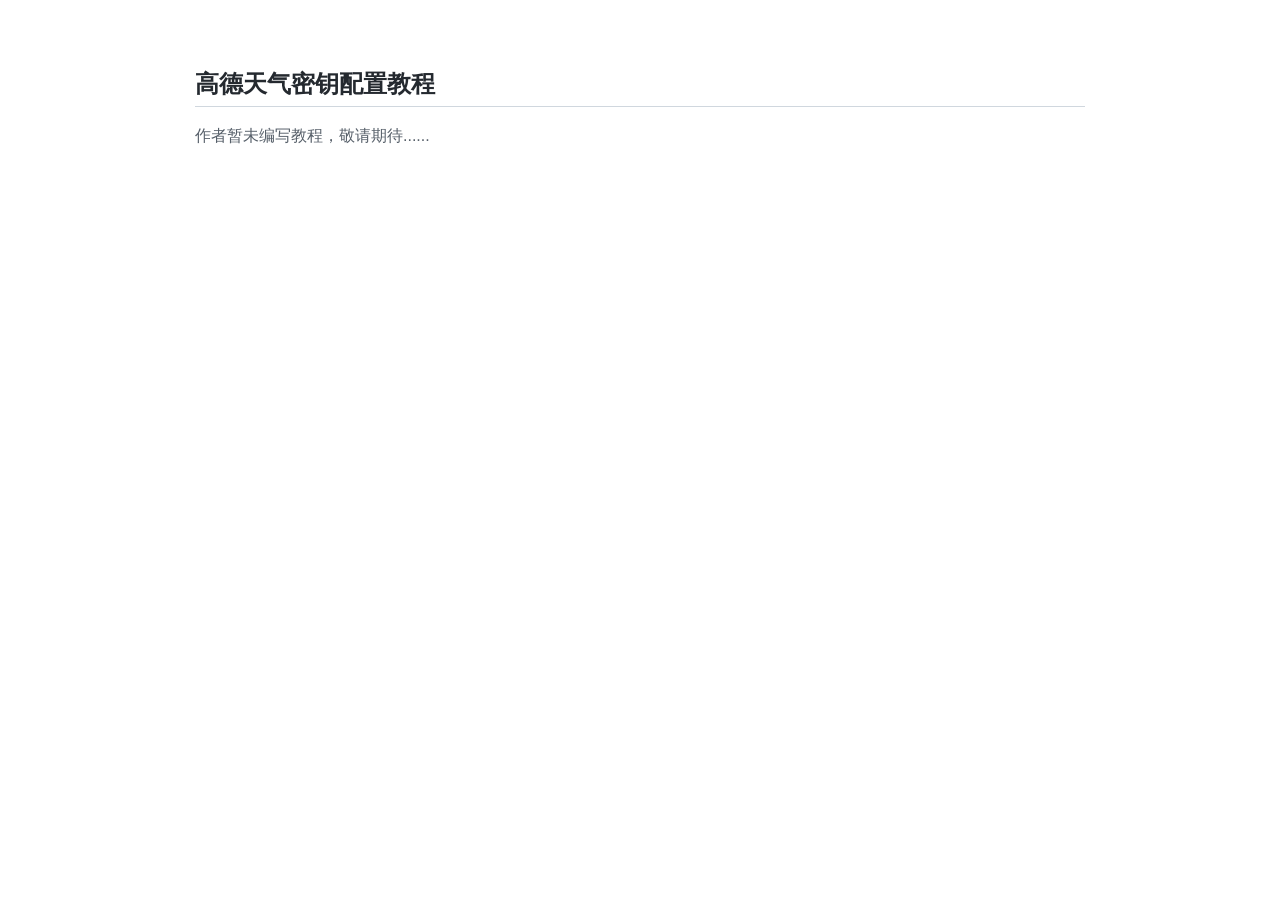
<file: docs/amap-key-setup.html>
<!doctype html>
<html lang="zh-CN">
<head>
  <meta charset="UTF-8">
  <meta name="viewport" content="width=device-width, initial-scale=1.0">
  <title>高德天气密钥配置教程</title>
  <style>
    :root {
      color-scheme: light dark;
      --bg: #ffffff;
      --text: #24292f;
      --muted: #57606a;
      --border: #d0d7de;
      --link: #0969da;
      --code-bg: #f6f8fa;
    }
    @media (prefers-color-scheme: dark) {
      :root {
        --bg: #0d1117;
        --text: #e6edf3;
        --muted: #9da7b3;
        --border: #30363d;
        --link: #58a6ff;
        --code-bg: #161b22;
      }
    }
    body {
      margin: 0;
      background: var(--bg);
      color: var(--text);
      font-family: -apple-system, BlinkMacSystemFont, "Segoe UI", Helvetica, Arial, sans-serif;
      line-height: 1.6;
    }
    .markdown-body {
      box-sizing: border-box;
      min-width: 200px;
      max-width: 980px;
      margin: 0 auto;
      padding: 45px;
    }
    h1, h2 {
      border-bottom: 1px solid var(--border);
      padding-bottom: .3em;
      margin-top: 24px;
      margin-bottom: 16px;
      font-weight: 600;
      line-height: 1.25;
    }
    p { margin-top: 0; margin-bottom: 16px; }
    ul { padding-left: 2em; margin-top: 0; margin-bottom: 16px; }
    a { color: var(--link); text-decoration: none; }
    a:hover { text-decoration: underline; }
    code {
      background: var(--code-bg);
      padding: .2em .4em;
      border-radius: 6px;
      font-family: ui-monospace, SFMono-Regular, SF Mono, Menlo, Consolas, monospace;
      font-size: 85%;
    }
    .muted { color: var(--muted); }
    @media (max-width: 767px) {
      .markdown-body { padding: 16px; }
    }
  </style>
</head>
<body>
  <article class="markdown-body">
    <h1>高德天气密钥配置教程</h1>
    <p class="muted">作者暂未编写教程，敬请期待......</p>
  </article>
</body>
</html>
</file>
